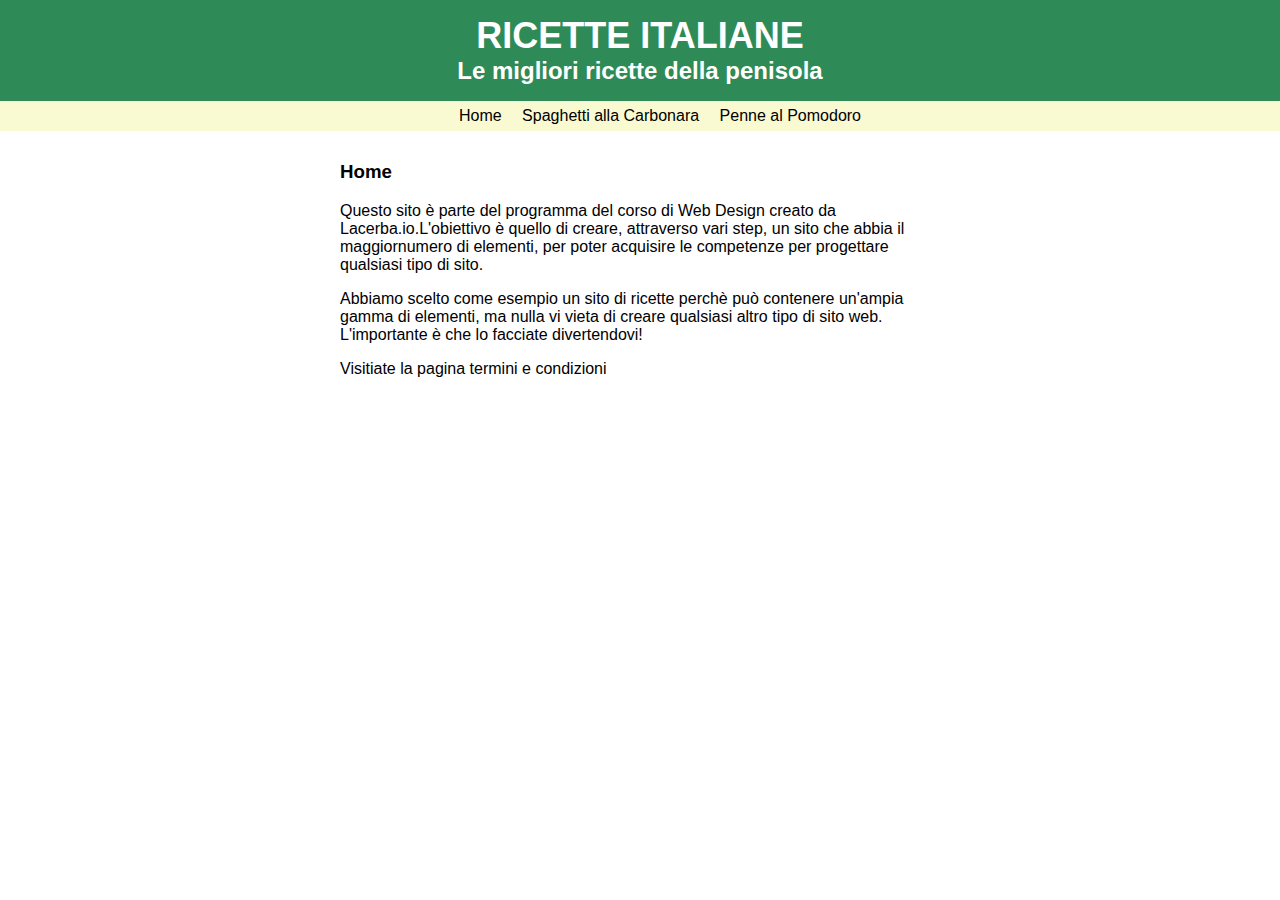
<file: Primo sito/index.html>
<!DOCTYPE html>
<html>
	<head>
		<meta charset="utf-8">
		<title>Ricette Italiane</title>
		<link rel="stylesheet" type="text/css" href="style/main.css">
	</head>
	<body>
		<div id="header">
		<a href="index.html" id="head">
		<h1>Ricette Italiane</h1>
		<h2>Le migliori ricette della penisola</h2>
	</a>
		<ul id="nav">
				<li><a href="index.html">Home</a></li>
				<li><a href="carbonara.html">Spaghetti alla Carbonara</a></li>
				<li><a href="pomodoro.html">Penne al Pomodoro</a></li>
			</ul>
		</div>
		<div id="content">
			<h3>Home</h3>
			<p>Questo sito è parte del programma del corso di Web Design creato da Lacerba.io.L'obiettivo è quello di creare, attraverso vari step, un sito che abbia il maggiornumero di elementi, per poter acquisire le competenze per progettare qualsiasi tipo di sito.</p>

			<p>Abbiamo scelto come esempio un sito di ricette perchè può contenere un'ampia gamma di elementi, ma nulla vi vieta di creare qualsiasi altro tipo di sito web.
			L'importante è che lo facciate divertendovi!</p>
			<p>Visitiate la pagina <a href="term.html">termini e condizioni</a></p>

	  </div>
	</body>
</html>
</file>
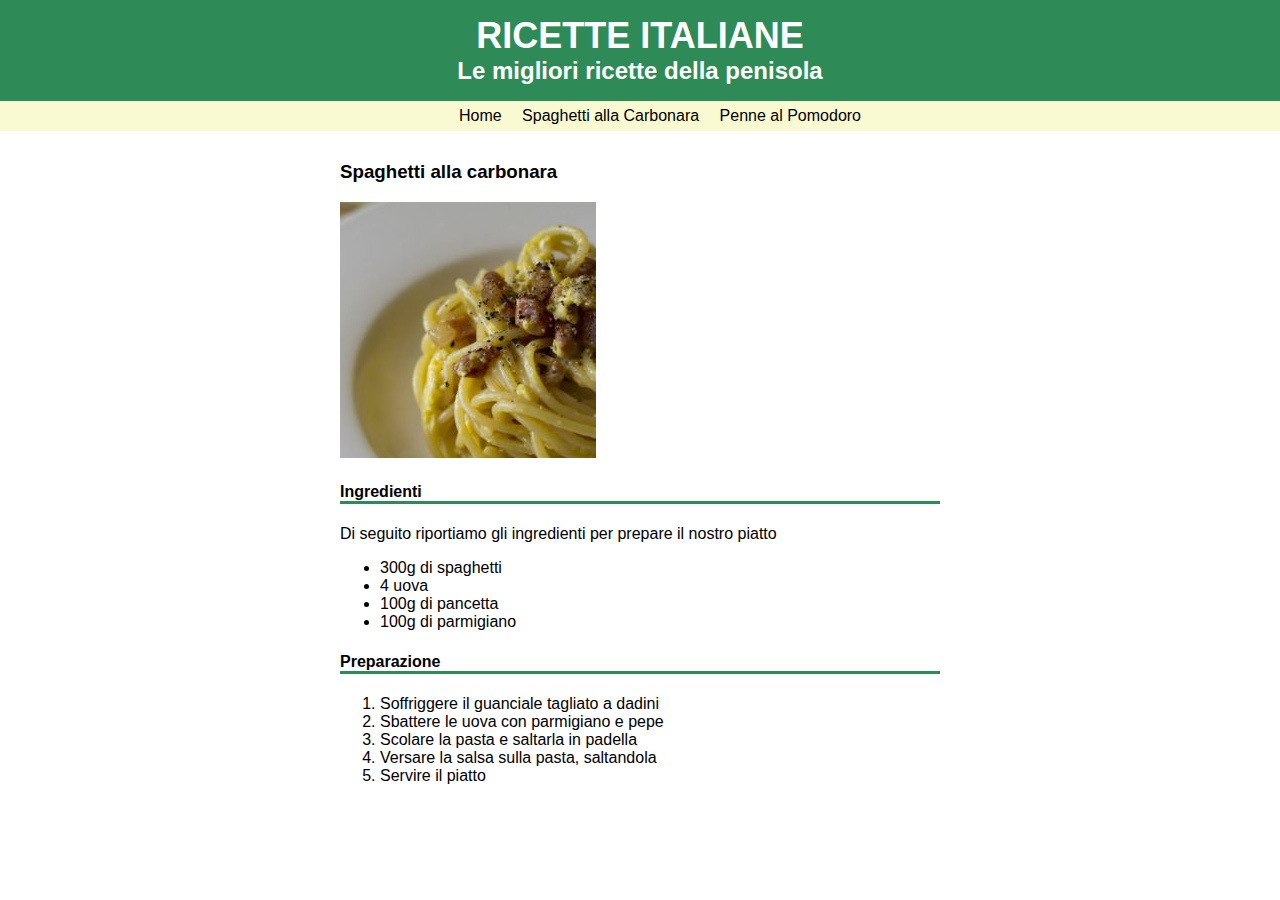
<file: Primo sito/carbonara.html>
<!DOCTYPE html>
<html>
	<head>
		<meta charset="utf-8">
		<title>Ricette Italiane</title>
		<link rel="stylesheet" type="text/css" href="style/main.css">
	</head>
	<body>
		<div id="header">
		<a href="index.html" id="head">
		<h1>Ricette Italiane</h1>
		<h2>Le migliori ricette della penisola</h2>
	</a>
		<ul id="nav">
				<li><a href="index.html">Home</a></li>
				<li><a href="carbonara.html">Spaghetti alla Carbonara</a></li>
				<li><a href="pomodoro.html">Penne al Pomodoro</a></li>
			</ul>
		</div>
		<div id="content">
		<h3>Spaghetti alla carbonara</h3>
		<img src="carbonara.jpg" alt="Spaghetti alla carbonara">
		<h4>Ingredienti</h4>
		<p>Di seguito riportiamo gli ingredienti per prepare il nostro piatto</p>
		<ul>
			<li>300g di spaghetti</li>
			<li>4 uova</li>
			<li>100g di pancetta</li>
			<li>100g di parmigiano</li>
		</ul>
		<h4>Preparazione</h4>
		<ol>
			<li>Soffriggere il guanciale tagliato a dadini</li>
			<li>Sbattere le uova con parmigiano e pepe</li>
			<li>Scolare la pasta e saltarla in padella</li>
			<li>Versare la salsa sulla pasta, saltandola</li>
			<li>Servire il piatto</li>
		</ol>
	  </div>
	</body>
</html>
</file>
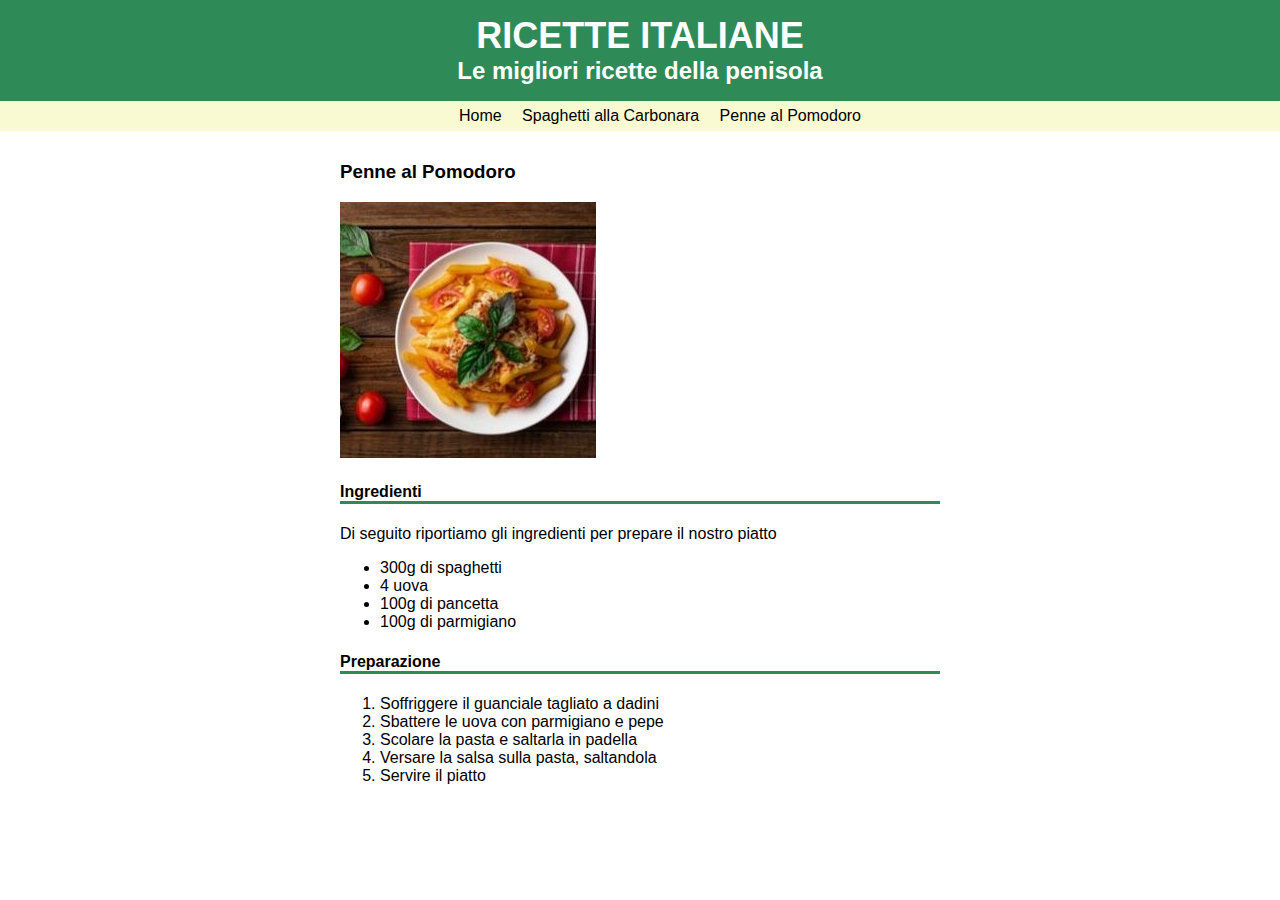
<file: Primo sito/pomodoro.html>
<!DOCTYPE html>
<html>
	<head>
		<meta charset="utf-8">
		<title>Ricette Italiane</title>
		<link rel="stylesheet" type="text/css" href="style/main.css">
	</head>
	<body>
		<div id="header">
		<a href="index.html" id="head">
		<h1>Ricette Italiane</h1>
		<h2>Le migliori ricette della penisola</h2>
	</a>
		<ul id="nav">
				<li><a href="index.html">Home</a></li>
				<li><a href="carbonara.html">Spaghetti alla Carbonara</a></li>
				<li><a href="pomodoro.html">Penne al Pomodoro</a></li>
			</ul>
		</div>
		<div id="content">
		<h3>Penne al Pomodoro</h3>
		<img src="pomodoro.jpeg" alt="Penne al pomodoro">
		<h4>Ingredienti</h4>
		<p>Di seguito riportiamo gli ingredienti per prepare il nostro piatto</p>
		<ul>
			<li>300g di spaghetti</li>
			<li>4 uova</li>
			<li>100g di pancetta</li>
			<li>100g di parmigiano</li>
		</ul>
		<h4>Preparazione</h4>
		<ol>
			<li>Soffriggere il guanciale tagliato a dadini</li>
			<li>Sbattere le uova con parmigiano e pepe</li>
			<li>Scolare la pasta e saltarla in padella</li>
			<li>Versare la salsa sulla pasta, saltandola</li>
			<li>Servire il piatto</li>
		</ol>
	  </div>
	</body>
</html>
</file>
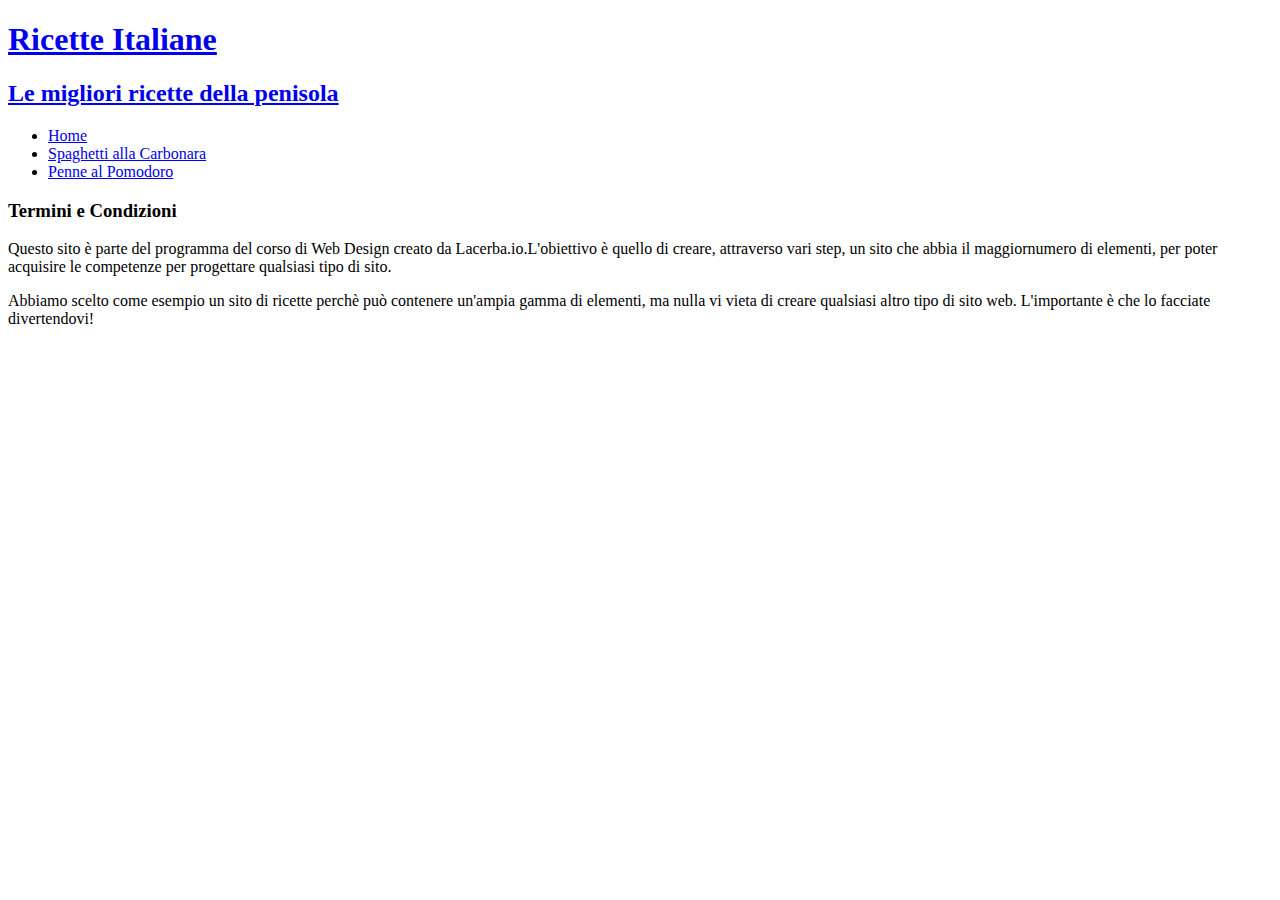
<file: Primo sito/term.html>
<!DOCTYPE html>
<html>
	<head>
		<meta charset="utf-8">
		<title>Ricette Italiane</title>
	</head>
	<body>
		<div id="header">
		<a href="index.html" id="head">
		<h1>Ricette Italiane</h1>
		<h2>Le migliori ricette della penisola</h2>
	</a>
		<ul id="nav">
				<li><a href="index.html">Home</a></li>
				<li><a href="carbonara.html">Spaghetti alla Carbonara</a></li>
				<li><a href="pomodoro.html">Penne al Pomodoro</a></li>
			</ul>
		</div>
		<div id="content">
			<h3>Termini e Condizioni</h3>
			<p>Questo sito è parte del programma del corso di Web Design creato da Lacerba.io.L'obiettivo è quello di creare, attraverso vari step, un sito che abbia il maggiornumero di elementi, per poter acquisire le competenze per progettare qualsiasi tipo di sito.</p>

			<p>Abbiamo scelto come esempio un sito di ricette perchè può contenere un'ampia gamma di elementi, ma nulla vi vieta di creare qualsiasi altro tipo di sito web.
			L'importante è che lo facciate divertendovi!</p>
			

	  </div>
	</body>
</html>
</file>
<file: Primo sito/style/main.css>
/**************** GENERAL ****************/

body {
	font-family: Corbel, Arial, sans-serif;
	margin: 0;
}

a {
	color: #000000;
	text-decoration: none;
}

/**************** HEADER ****************/

#header {
background-color: seagreen;
}

h1 {
	font-size: 36px;
	margin: 0;
	text-align: center;
	padding: 15px 0 0 0;
	color: #ffffff;
	text-transform: uppercase;
}

h2 {
	text-align: center;
	margin: 0;
	color: #ffffff;
}

#nav {
	background-color: lightgoldenrodyellow;
	text-align: center;
	list-style-type: none;
}

#nav li {
	display: inline-block;
	padding: 6px 8px 6px 8px;
}

#nav li a {
	color: #000000;
}

#nav li:hover {
	background-color: seagreen;
}
/**************** CONTENT ****************/

#content {
	width: 600px;
	margin: 30px auto;
}


#content h4 {
	border-bottom: seagreen solid 3px;
}
</file>
